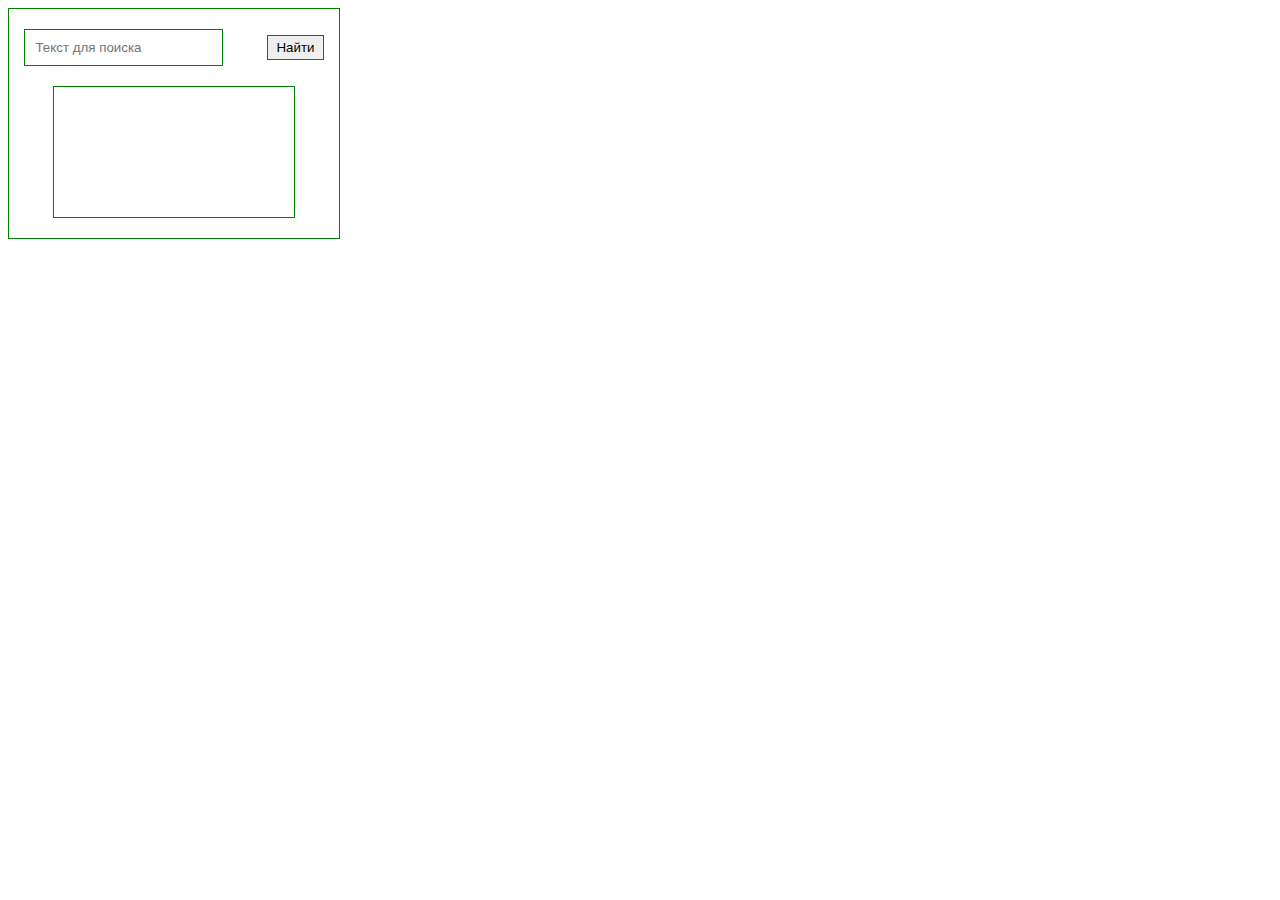
<file: git_login/index.html>
<!DOCTYPE html>
<html lang="en" dir="ltr">

<head>
  <meta charset="utf-8">
  <title>find git login</title>
  <link rel="stylesheet" href="styles.css">
</head>

<body>
  <div class="wrapper">
    <input type="text" class="login" id="login" placeholder="Текст для поиска">
    <input type="submit" class="button" id="button" value="Найти" onclick="findGitLogin()">
    <ul class="list" id="list"></ul>
  </div>
  <script src="script.js"></script>
</body>

</html>
</file>
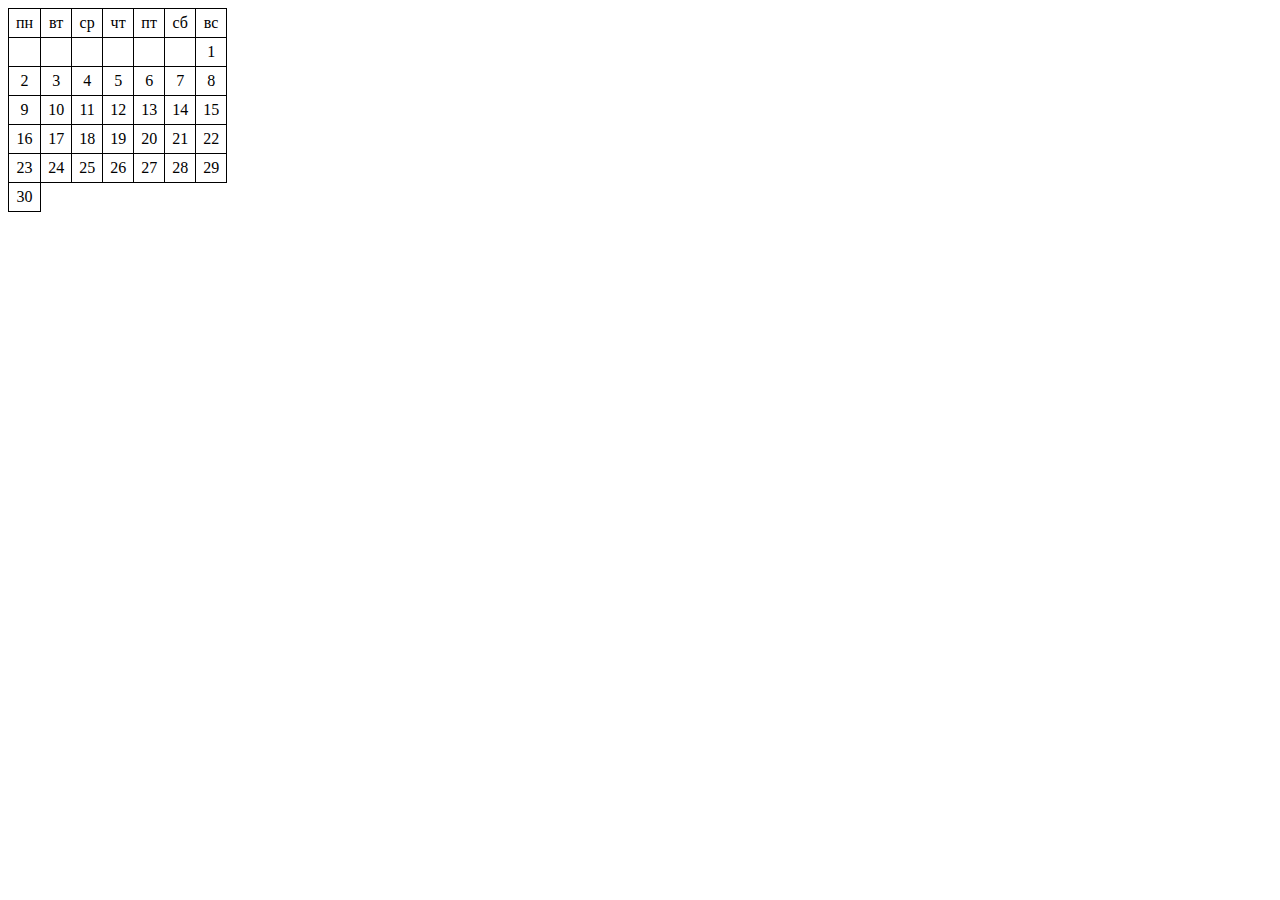
<file: altarix_hw/calendar/index.html>
<!DOCTYPE html>
<html lang="en" dir="ltr">

<head>
  <meta charset="utf-8">
  <link rel="stylesheet" href="styles.css">
  <title>calendar</title>
</head>

<body>
  <div id="calendar"></div>
  <script src="getCalendar.js"></script>
</body>

</html>
</file>
<file: git_login/styles.css>
.wrapper{
    border:  1px solid green;
    max-width: 330px;
    text-align:  center;
}
.login{
    border:  1px solid green;
    padding: 10px;
    margin-right: 40px;
    margin-top: 20px;
}
.button{
    border: 1px solid green;
    padding: 4px 8px;
}
.list{
    width:  200px;
    min-height: 120px;
    border:  1px solid green;
    margin: 20px auto;
    text-align: left;
    padding-top: 10px;
}
li{
  padding-top: 5px;
}
</file>
<file: altarix_hw/calendar/styles.css>
table {
    border-collapse: collapse;
  }

  td {
    border: 1px solid black;
    padding: 5px 7px;
    text-align: center;
  }
</file>
